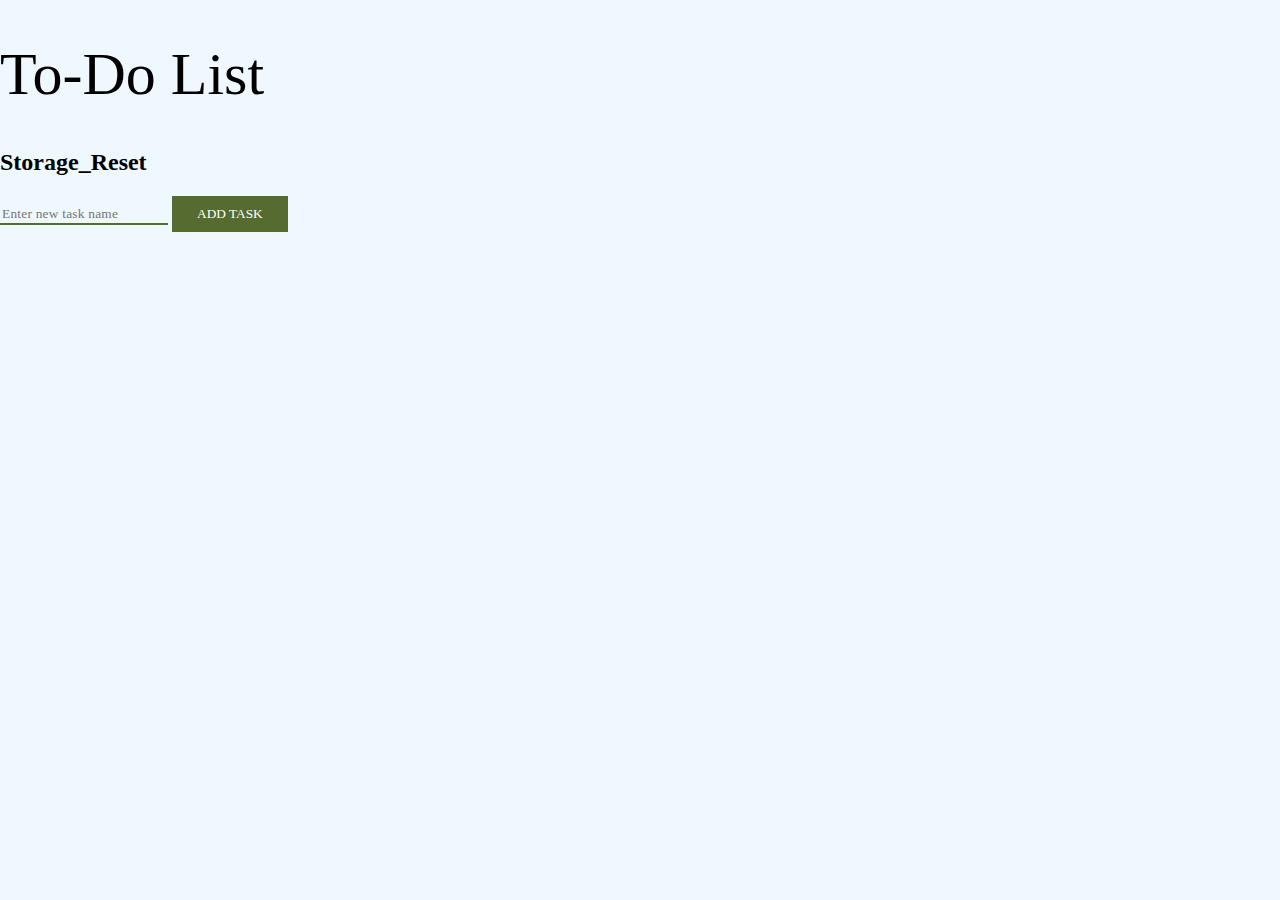
<file: To-Do List/task/src/index.html>
<!doctype html>
<html lang="en">
<head>
    <meta charset="UTF-8">
    <title>To-Do List</title>
    <link rel="stylesheet" href="styles.css">
</head>
<body>
<h1 id="fortnite">To-Do List</h1>
<h2 id="fortnite2">Storage_Reset</h2>
<input type="text" id="input-task" placeholder="Enter new task name">
<button id="add-task-button">ADD TASK</button>
<ul id="task-list" class="tasklist">
</ul>
<script src="main.js"></script>
</body>
</html>
</file>
<file: To-Do List/task/src/styles.css>
body {
    margin: 0;
    padding: 0;
    background-color: aliceblue;
}

main {
    width: 50%;
    max-width: 1200px;
    margin: 0 auto;
    padding: 25px 5%;
    font-family: 'Montserrat', sans-serif;
    font-size: 18px;
}

h1 {
    font-size: 60px;
    font-weight: 400;
}

#task-list {
    display: flex;
    flex-direction: column;
    margin: 0;
    padding: 25px 0;
    list-style: none;
}

li:not(:last-child) {
    margin-bottom: 25px;
}

li {
    display: grid;
    grid-template-columns: 25px 1fr 25px;
    column-gap: 15px;
    align-items: center;
}

.new-task {
    display: grid;
    grid-template-columns: 3fr 1fr;
    column-gap: 25px;
    margin: 50px 0;
}

#input-task {
    font-family: inherit;
    background-color: transparent;
    outline: 0;
    border: 0;
    border-bottom: 2px solid darkolivegreen;
}

#input-task[placeholder] {
    letter-spacing: 0.25px;
}

#add-task-button {
    padding: 10px 25px;
    font-family: inherit;
    outline: 0;
    border: 0;
    color: white;
    background-color: darkolivegreen;
}

.delete-btn {
    width: 25px;
    height: 25px;
    padding: 0;
    font-size: 25px;
    line-height: 0;
    text-align: center;
    color: white;
    background-color: crimson;
    border-radius: 50%;
    outline: 0;
    border: 0;
    transform: rotate(45deg);
}

input[type="checkbox"] {
    width: 20px;
    height: 20px;
}

input[type=checkbox] + .task {
    text-decoration: none;
}
input[type=checkbox]:checked + .task {
    text-decoration: line-through;
}
</file>
